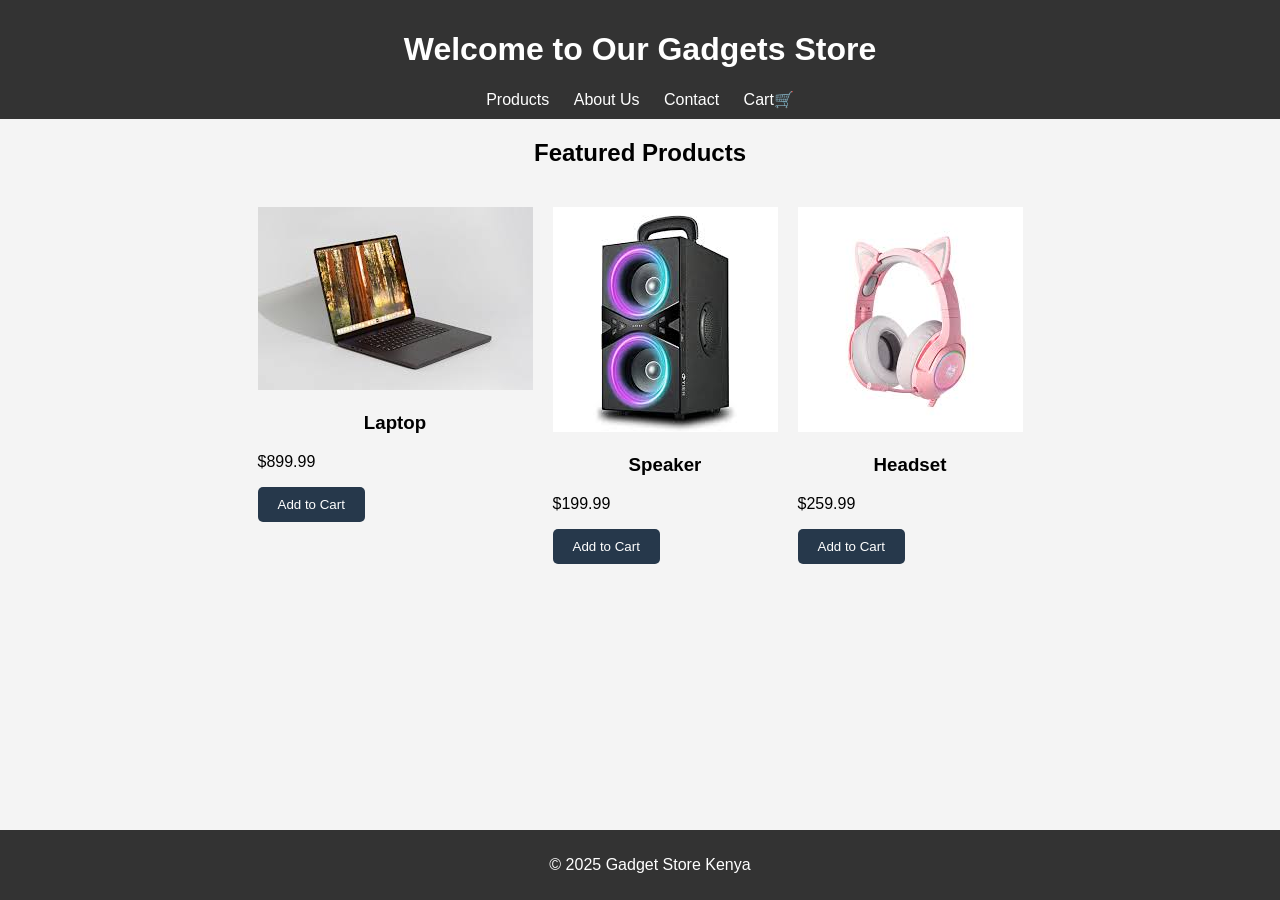
<file: index.html>
<!DOCTYPE html>
<html lang="en">
<head>
    <meta charset="UTF-8">
    <meta name="viewport" content="width=device-width, initial-scale=1.0">
    <title>Ecommerce Website</title>
    <link rel="stylesheet" href="styles.css">
</head>
<body>
    <header>
        <h1>Welcome to Our Gadgets Store</h1>
        <nav>
            <a href="products.html">Products</a>
            <a href="about.html">About Us</a>
            <a href="contact.html">Contact</a>
            <a href="cart.html">Cart🛒</a>
        </nav>
    </header>

    <main>
        <h2>Featured Products</h2>
        <section id="product-list">
            <div class="product-item">
                <img src="images/laptop.jpg" alt="Product 1">
                <h3>Laptop</h3>
                <p>$899.99</p>
                <button class="add-to-cart">Add to Cart</button>
            </div>
            <div class="product-item">
                <img src="images/speaker.jpg" alt="Product 2">
                <h3>Speaker</h3>
                <p>$199.99</p>
                <button class="add-to-cart">Add to Cart</button>
            </div>
            <div class="product-item">
                <img src="images/headeset2.jpg" alt="Product 3">
                <h3>Headset</h3>
                <p>$259.99</p>
                <button class="add-to-cart">Add to Cart</button>
            </div>

        </section>
    </main>

    <footer>
<p>&copy; 2025 Gadget Store Kenya</p>
    </footer>

    <script src="script.js"></script>
</body>
</html>
</file>
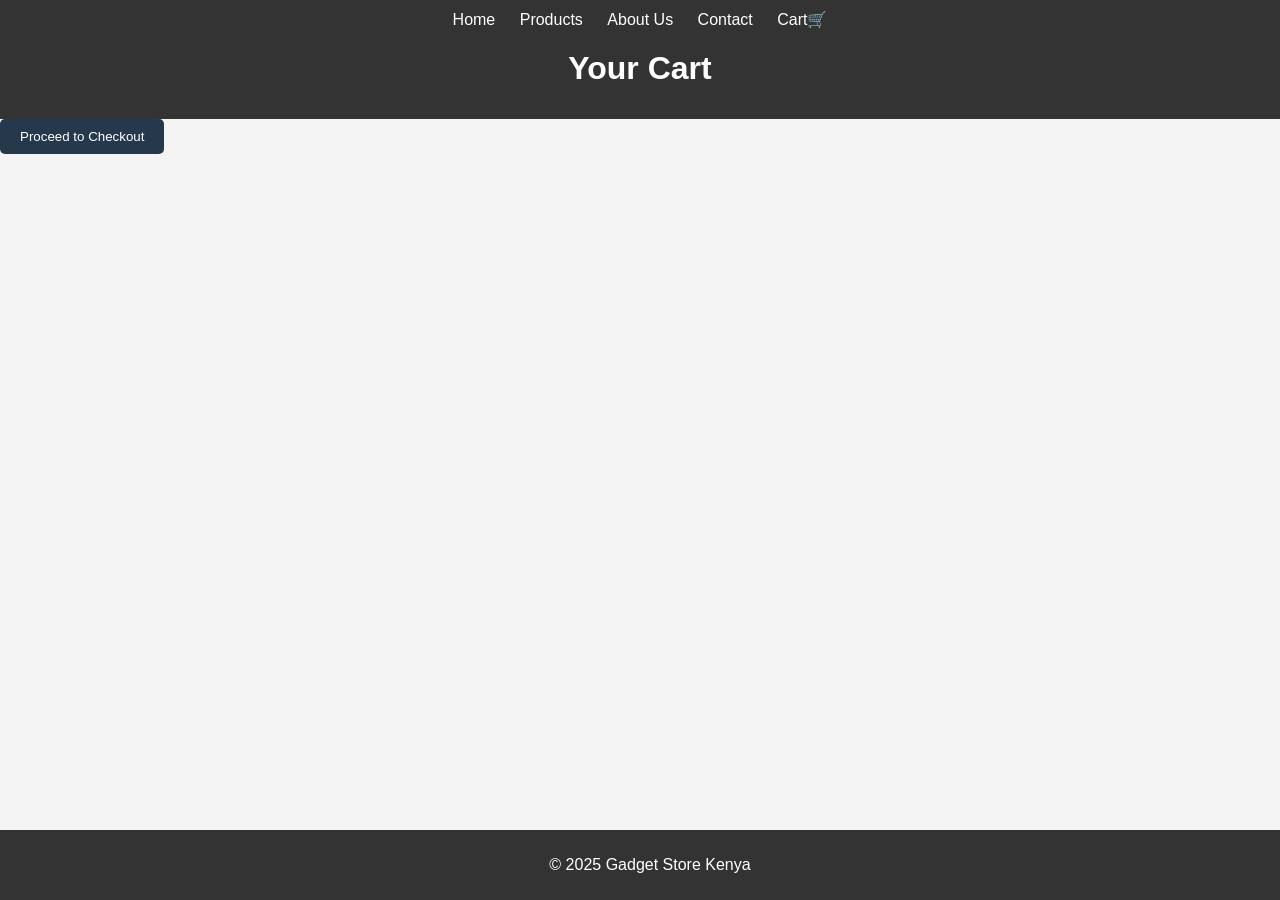
<file: cart.html>
<!DOCTYPE html>
<html lang="en">
  <head>
    <meta charset="UTF-8" />
    <meta name="viewport" content="width=device-width, initial-scale=1.0" />
    <title>Your Cart</title>
    <link rel="stylesheet" href="styles.css" />
  </head>
  <body>
    <header>
      <nav>
        <a href="index.html">Home</a>
        <a href="products.html">Products</a>
        <a href="about.html">About Us</a>
        <a href="contact.html">Contact</a>
        <a href="cart.html">Cart🛒</a>
      </nav>
      <h1>Your Cart</h1>
    </header>
    <main>
      <section id="cart-items"></section>
      <button id="checkout">Proceed to Checkout</button>
    </main>
    <footer>
      <p>&copy; 2025 Gadget Store Kenya</p>
    </footer>

    <script src="cart.js"></script>
  </body>
</html>
</file>
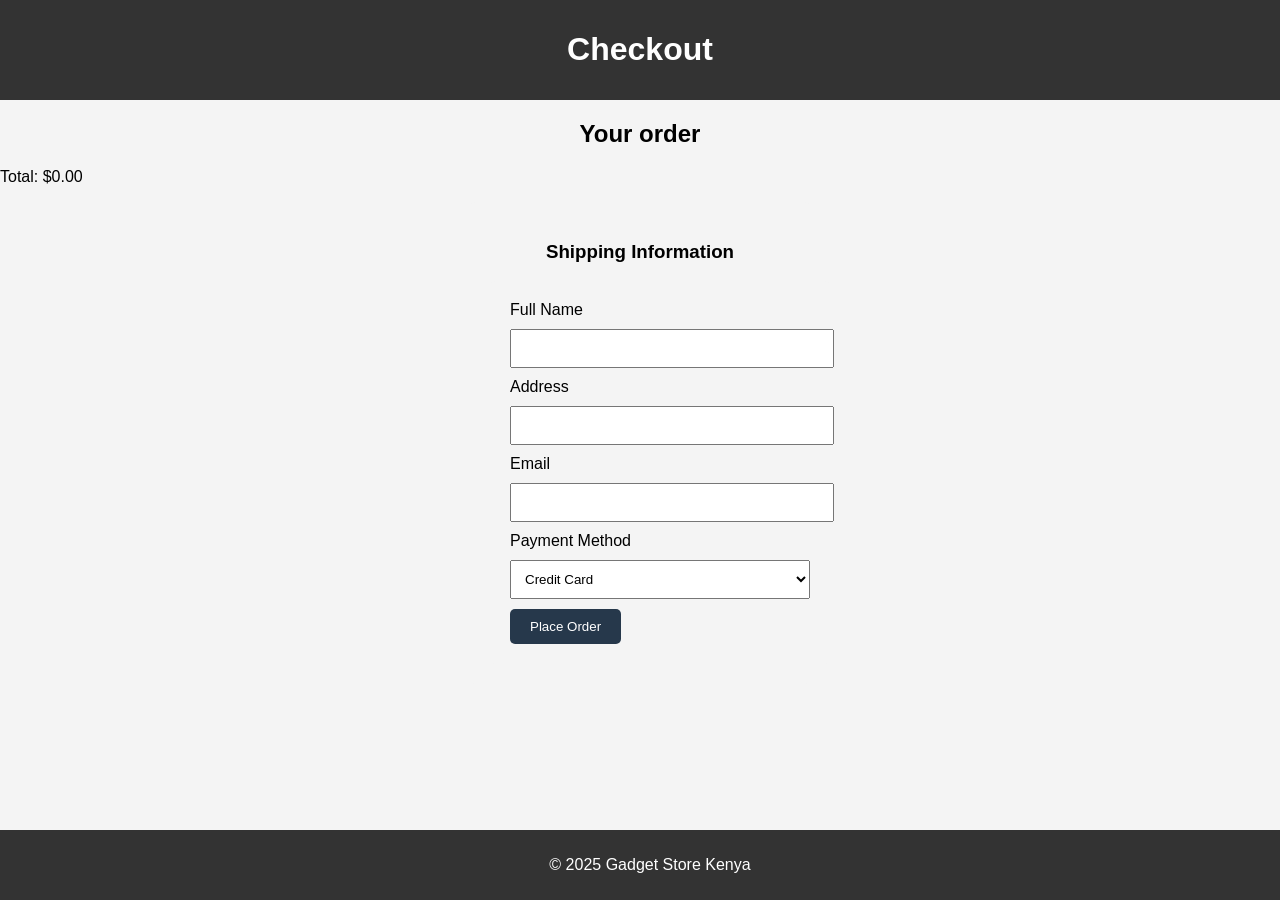
<file: checkout.html>
<!DOCTYPE html>
<html lang="en">
<head>
    <meta charset="UTF-8">
    <meta name="viewport" content="width=device-width, initial-scale=1.0">
    <title>Checkout</title>
    <link rel="stylesheet" href="styles.css">
</head>
<body>
    <header>
        <h1>Checkout</h1>
    </header>
    <main>
        <section id="order-summary">
            <h2>Your order</h2>
            <div id="order-items"></div>
            <p>Total: <span id="total-price"></span></p>
        </section>

        <section id="checkout-form"> 
            <h3>Shipping Information</h3>
            <form id="checkout-form">
                <label for="name">Full Name</label>
                <input type="text" id="name" required>

                <label for="address">Address</label>
                <input type="text" id="address" required>

                <label for="email">Email</label>
                <input type="email" id="email" required>

                <label for="payment">Payment Method</label>
                <select id="payment" required>
                    <option value="credit-card">Credit Card</option>
                    <option value="paypal">PayPal</option>
                </select>

                <button type="submit">Place Order</button>
            </form>
        </section>
    </main>
    <br>
    <br>
    <br>
    <footer>
        <p>&copy; 2025 Gadget Store Kenya</p>
      </footer>
  
      <script src="checkout.js"></script>
</body>
</html>
</file>
<file: styles.css>
/* Basic styling */
body {
    font-family: Arial, sans-serif;
    margin: 0;
    padding: 0;
    background-color: #f4f4f4;
}

header {
    background-color: #333;
    color: white;
    padding: 10px;
    text-align: center;
}

header nav a {
    color: white;
    text-decoration: none;
    margin: 0 10px;
}

#product-list {
    display: flex;
    flex-wrap: wrap;
    gap: 20px;
    justify-content: center;
    padding: 20px;
}

.product {
    background-color: white;
    padding: 20px;
    width: 200px;
    text-align: center;
    box-shadow: 0 4px 8px rgba(0, 0, 0, 0.1);
    border-radius: 10px;
}

.product img {
    max-width: 100%;
    height: auto;
    border-radius: 5px;
}

.product h2 {
    font-size: 1.2em;
    margin: 10px 0;
}

.product p {
    font-size: 1.1em;
    color: green;
}

.product button {
    padding: 10px;
    background-color: #007bff;
    color: white;
    border: none;
    cursor: pointer;
    border-radius: 5px;
}

.product button:hover {
    background-color: #0056b3;
}

footer {
    background-color: #333;
    color: white;
    text-align: center;
    padding: 10px;
    position: fixed;
    bottom: 0;
    width: 100%;
}

button {
    background-color: #26384b;
    cursor: pointer;
    color: white;
    border: none;
    border-radius: 5px;
    padding: 10px 20px;
}

h1, h2, h3 {
    text-align: center;
}
#order-summary {
    margin-top: 20px;
}

#checkout-form {
    margin-top: 20px;
    padding: 20px;
    background-color: #f4f4f4;
    border-radius: 5px;
    width: 300px;
    margin: 0 auto;
}

#checkout-form input, #checkout-form select {
    width: 100%;
    padding: 10px;
    margin: 10px 0;
}

button:hover {
    background-color: #555;
}
</file>
